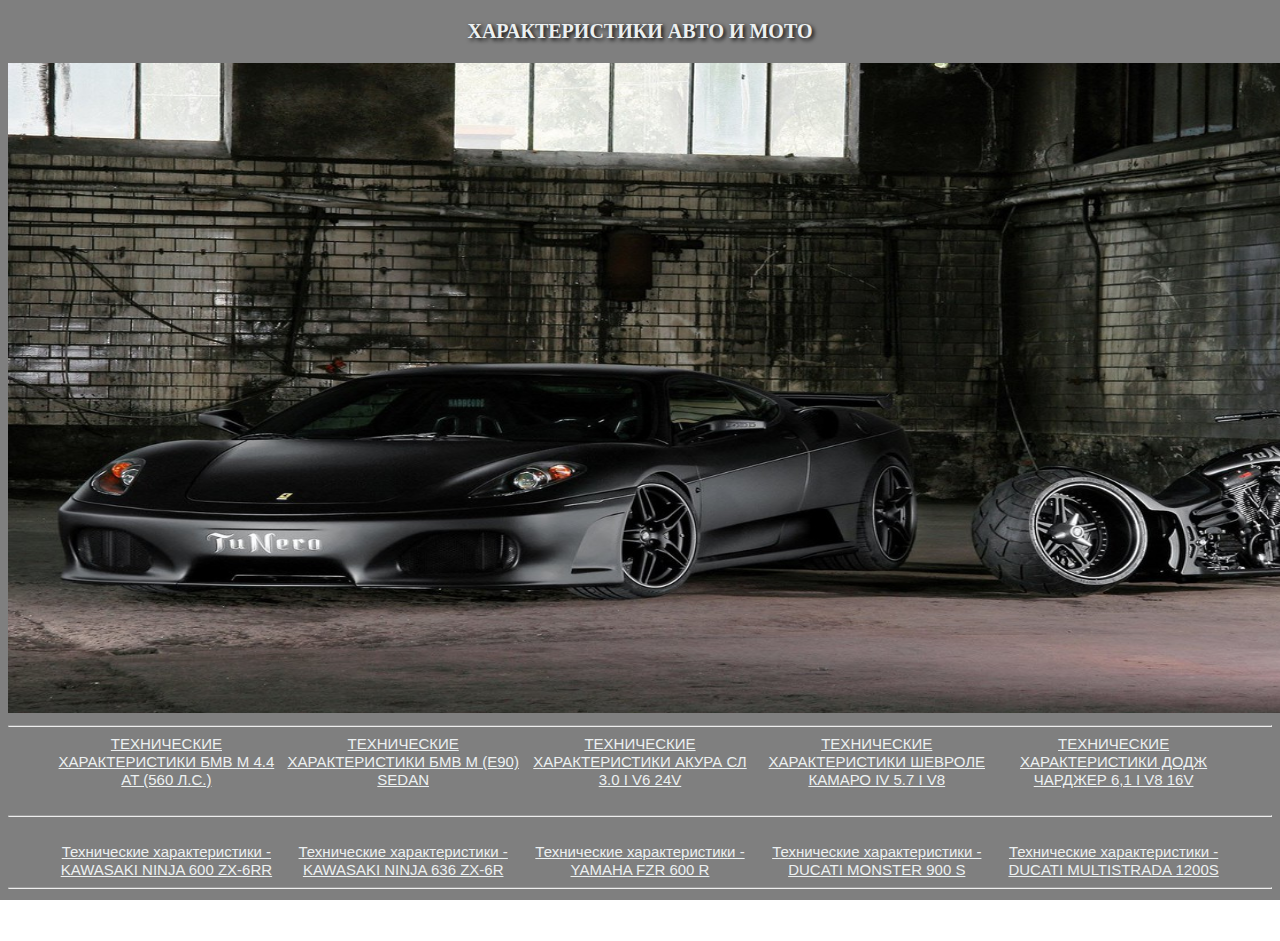
<file: index.html>
<!DOCTYPE html>
<html>
<head>
	<meta charset="utf-8">
	<title>Характеристики авто и мото</title>
	<link rel="stylesheet" href="main.css">
</head>
<body>
	<header>
		<h1 style="position: relative; text-align: center;">Характеристики авто и мото</h1>
	</header>
	<img style="position: relative;width: 1530px;height: 650px;" src="img/img6.png">
<hr>
	<div>
		<aside>
		</aside>
		<main> 

		<body>
			<ul> 
 			<li><a style="font-size: 15px;" href="newindex.html">ТЕХНИЧЕСКИЕ ХАРАКТЕРИСТИКИ БМВ М 4.4 AT (560 Л.С.)</a></li>
 			<li><a style="font-size: 15px;" href="2newindex.html">ТЕХНИЧЕСКИЕ ХАРАКТЕРИСТИКИ БМВ М (E90) SEDAN</a></li>
 			<li><a style="font-size: 15px;" href="5newindex.html">ТЕХНИЧЕСКИЕ ХАРАКТЕРИСТИКИ АКУРА СЛ 3.0 I V6 24V</a></li>
 			<li><a style="font-size: 15px;" href="6newindex.html">ТЕХНИЧЕСКИЕ ХАРАКТЕРИСТИКИ ШЕВРОЛЕ КАМАРО IV 5.7 I V8</a></li>
	 		<li><a style="font-size: 15px;" href="7newindex.html">ТЕХНИЧЕСКИЕ ХАРАКТЕРИСТИКИ ДОДЖ ЧАРДЖЕР 6,1 I V8 16V</a></li>
			<ul>
		</body>
		</main>

<br><hr><br>

		<main> 

		<body>
			<ul> 
 			<li><a style="font-size: 15px;" href="3newindex.html">Технические характеристики - KAWASAKI NINJA 600 ZX-6RR</a></li>
 			<li><a style="font-size: 15px;" href="4newindex.html">Технические характеристики - KAWASAKI NINJA 636 ZX-6R</a></li>
 			<li><a style="font-size: 15px;" href="8newindex.html">Технические характеристики - YAMAHA FZR 600 R</a></li>
 			<li><a style="font-size: 15px;" href="9newindex.html">Технические характеристики - DUCATI MONSTER 900 S</a></li>
	 		<li><a style="font-size: 15px;" href="10newindex.html">Технические характеристики - DUCATI MULTISTRADA 1200S</a></li>
			<ul>
		</body>
		</main>
		<hr><br><br>
</body>
</html>
</file>
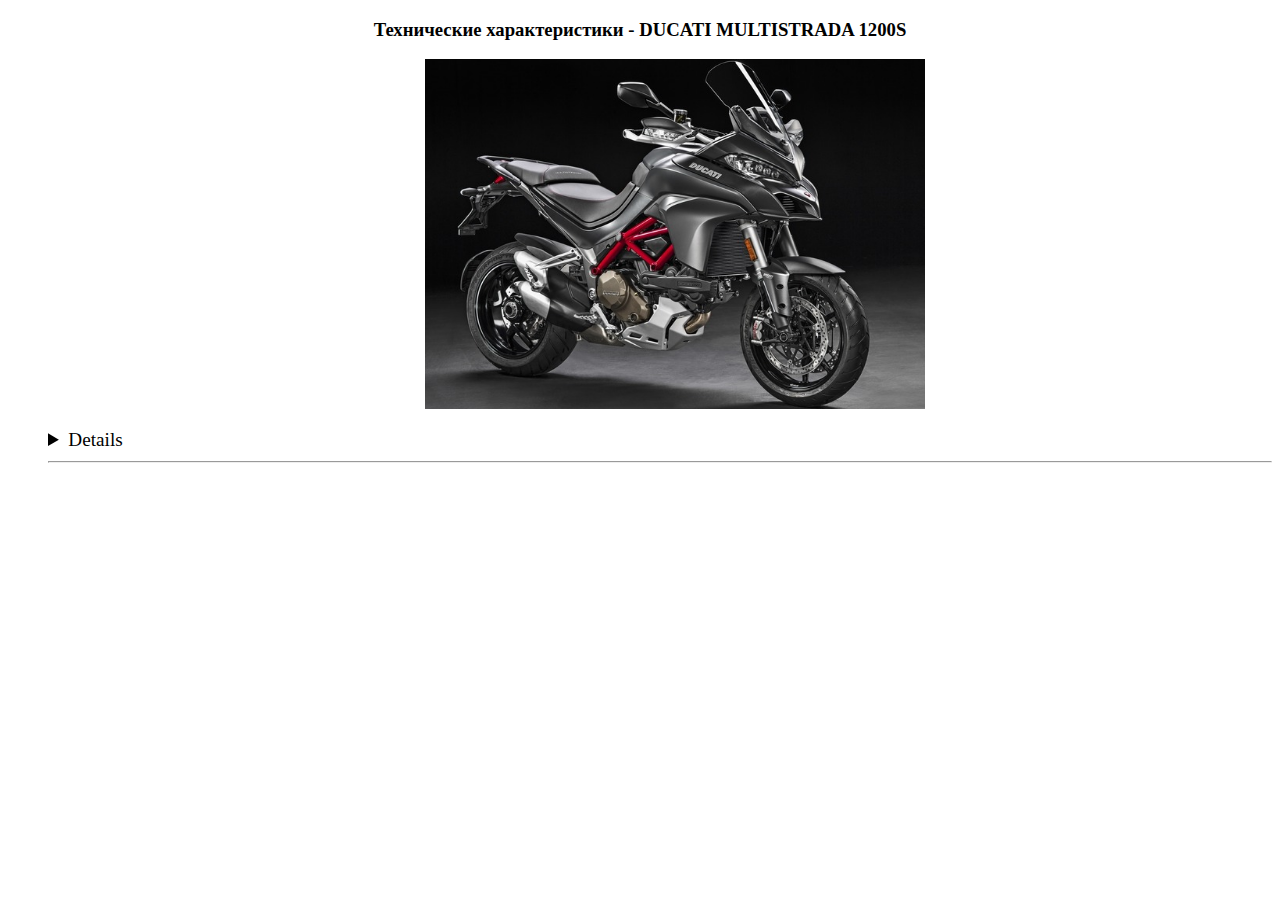
<file: 10newindex.html>
<!DOCTYPE html>
<html>
<head>
	<title></title>
</head>
<body>

		<main>
			<h3 style="position: relative;text-align: center;"> Технические характеристики - DUCATI MULTISTRADA 1200S </h3>

			<img style="position: relative;width: 500px;height: 350px;left: 33%" src="img/img12.png">
			<ul>
				<big>
					<details>
					<li><p>Мощность л.с. - 150</p></li><hr>
					<li><p>Объем бензобака, литров - 20</p></li><hr>
					<li><p>Высота по седлу, мм - 880</p></li><hr> 
					<li><p>Сухая масса, кг - 189</p></li><hr> 
					<li><p>Система запуска - Стартер</p></li><hr> 
					<li><p>Топливная система питания - Инжектор</p></li><hr>
					<li><p>Тип(вид) мотора - V2</p></li><hr>
					<li><p>Тип мотора - 4-х тактный</p></li><hr> 
					<li><p>Наличие центральной подножки - Есть</p></li><hr> 
					<li><p>Коробка передач - мех. 6-х ступч.</p></li><hr>
					<li><p>Тормоза передние - 2х дисковые</p></li><hr> 
					<li><p>Тормоза задние - Диск</p></li><hr> 
					<li><p>Тип тормозов - Интегральные;ABS</p></li><hr> 
					<li><p>Тип передней ходовой - Перевертыш</p></li><hr> 
					<li><p>Тип задней ходовой - Моно маятник</p></li><hr> 
					<li><p>Задний амортизатор - 1 амортизатор</p></li><hr> 
					<li><p>Приборная панель - Цифровая</p></li><hr>
					<li><p>Привод сцепления - Гидравлика</p></li>


					</details>
					<hr>
				</big>
			</ul>
		</main>

</body>
</html>
</file>
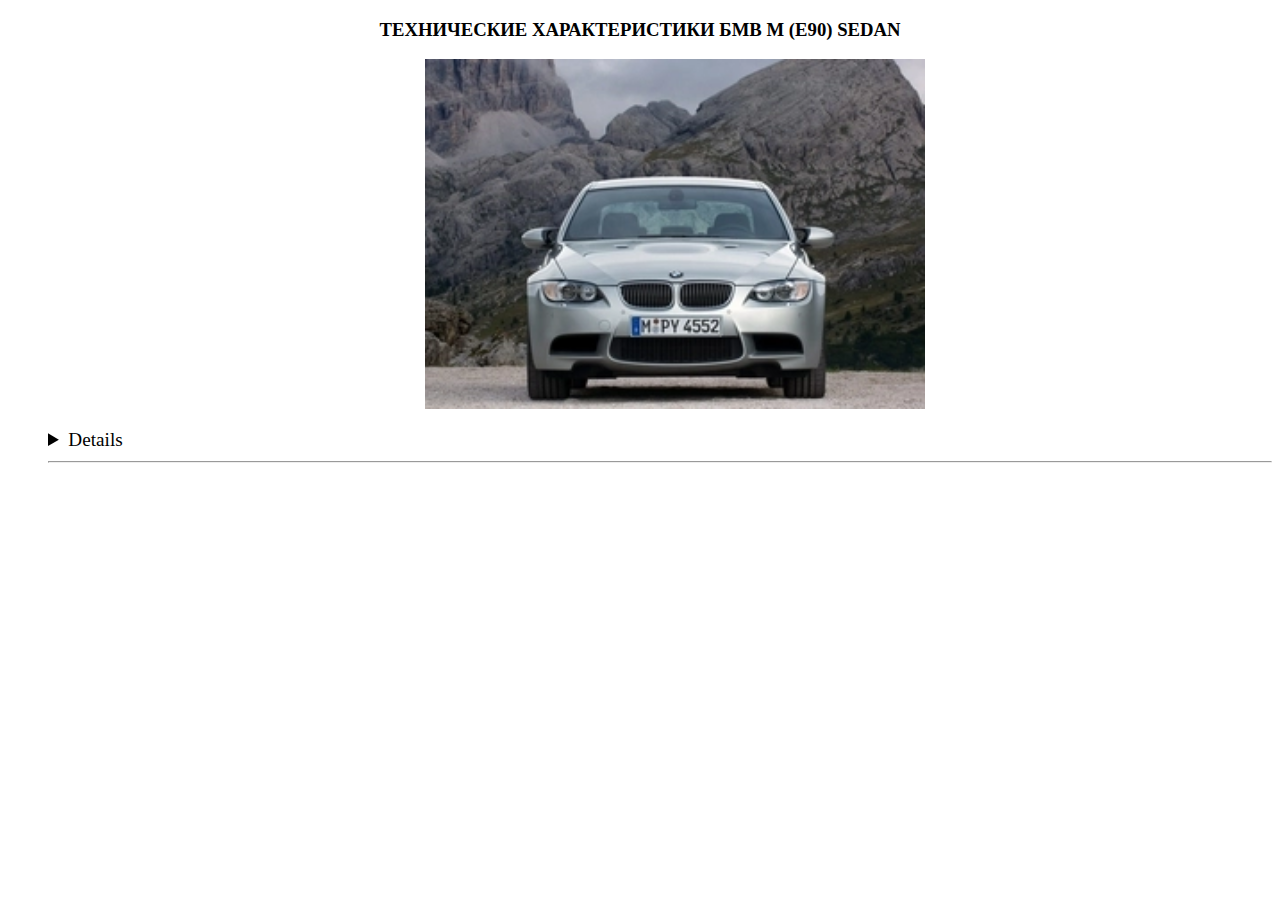
<file: 2newindex.html>
<!DOCTYPE html>
<html>
<head>
	<title></title>
</head>
<body>

		<main>
			<h3 style="position: relative;text-align: center;">ТЕХНИЧЕСКИЕ ХАРАКТЕРИСТИКИ БМВ М (E90) SEDAN</h3>
			<img style="position: relative;width: 500px;height: 350px;left: 33%" src="img/img1.png">
			<ul>
				<big>
					<details>
					<li><p>Количество мест - 5</p></li><hr>
					<li><p>Количество цилиндров - 8</p></li><hr>
					<li><p>Объем двигателя - 4 л.</p></li><hr>
					<li><p>Рекомендуемое топливо - АИ-98</p></li><hr>
					<li><p>Максимальная мощность - 420 л.с. при 400/3900 об/мин</p></li><hr>
					<li><p>Длина - 4580 мм</p></li><hr>
					<li><p>Ширина - 2005 мм</p></li><hr>
					<li><p>Объем багажника - 430 л</p></li><hr>
					<li><p>Объем топливного бака - 63 л</p></li><hr>
					<li><p>Снаряженная масса - 1680 кг</p></li><hr>
					<li><p>Тип передней подвески - винтовая пружина</p></li><hr>
					<li><p>Тип задней подвески - винтовая пружина</p></li><hr>
					<li><p>Передние тормоза - дисковые вентилируемые</p></li><hr>
					<li><p>Задние тормоза - дисковые вентилируемые</p></li><hr>
					<li><p>Тип трансмиссии - автомат</p></li><hr>
					<li><p>Количество передач - 7</p></li><hr>
					<li><p>Максимальная скорость - 250 км/год</p></li><hr>
					<li><p>Разгон до 100 км/ч - 4.9 с.</p></li><hr>
					<li><p>Расходы на топливо, л город / трасса / смешанный	- 17.9 / 9.2 / 12.4</p></li>
					</details>
					<hr>
				</big>
			</ul>
		</main>



</body>
</html>
</file>
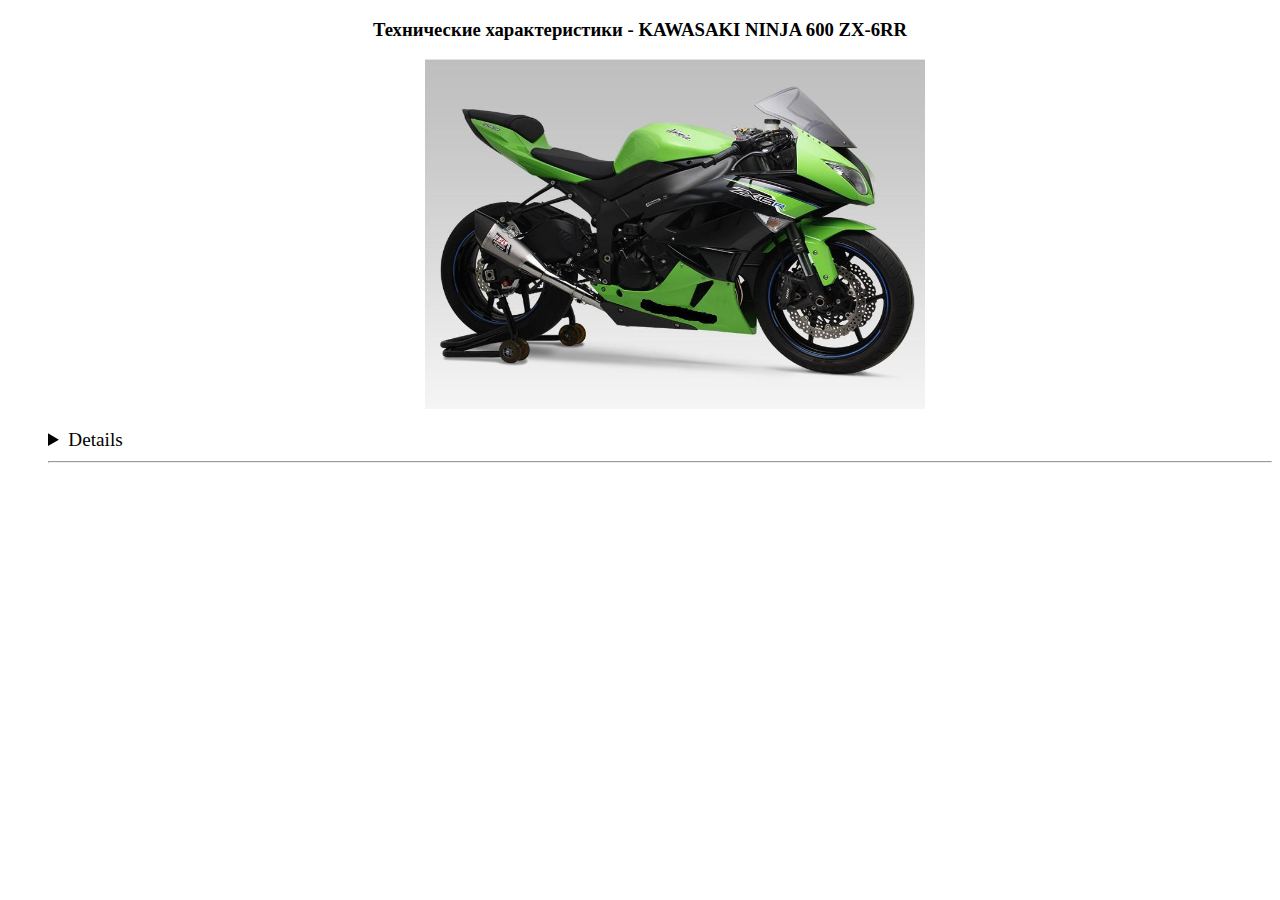
<file: 3newindex.html>
<!DOCTYPE html>
<html>
<head>
	<title></title>
</head>
<body>

		<main>
			 <h3 style="position: relative;text-align: center;">Технические характеристики - KAWASAKI NINJA 600 ZX-6RR</h3>
			 <img style="position: relative;width: 500px;height: 350px;left: 33%" src="img/img4.png">
			 <ul>
			 	<big>
			 		<details>
			 		<li><p>Система запуска: Стартер</p></li><hr>
			 		<li><p>Топливная система питания Инжектор</p></li><hr>
			 		<li><p>Тип(вид) мотора 4рядн.</p></li><hr>
			 		<li><p>Тип мотора 4-х тактный</p></li><hr>
			 		<li><p>Наличие центральной подножки Нет</p></li><hr>
			 		<li><p>Тип привода колеса Цепь</p></li><hr>
			 		<li><p>Коробка передач: мех. 6-х ступч.</p></li><hr>
			 		<li><p>Тормоза передние 2х дисковые</p></li><hr>
			 		<li><p>Тормоза задние Диск</p></li><hr>
			 		<li><p>Тип передней ходовой: Перевертыш</p></li><hr>
			 		<li><p>Задний амортизатор 1 амортизатор</p></li><hr>
			 		<li><p>Приборная панель Цифровая</p></li><hr>
			 		<li><p>Привод сцепления Трос</p></li>
			 		</details>
			 		<hr>
			 	</big>
			 </ul>
		</main>


</body>
</html>
</file>
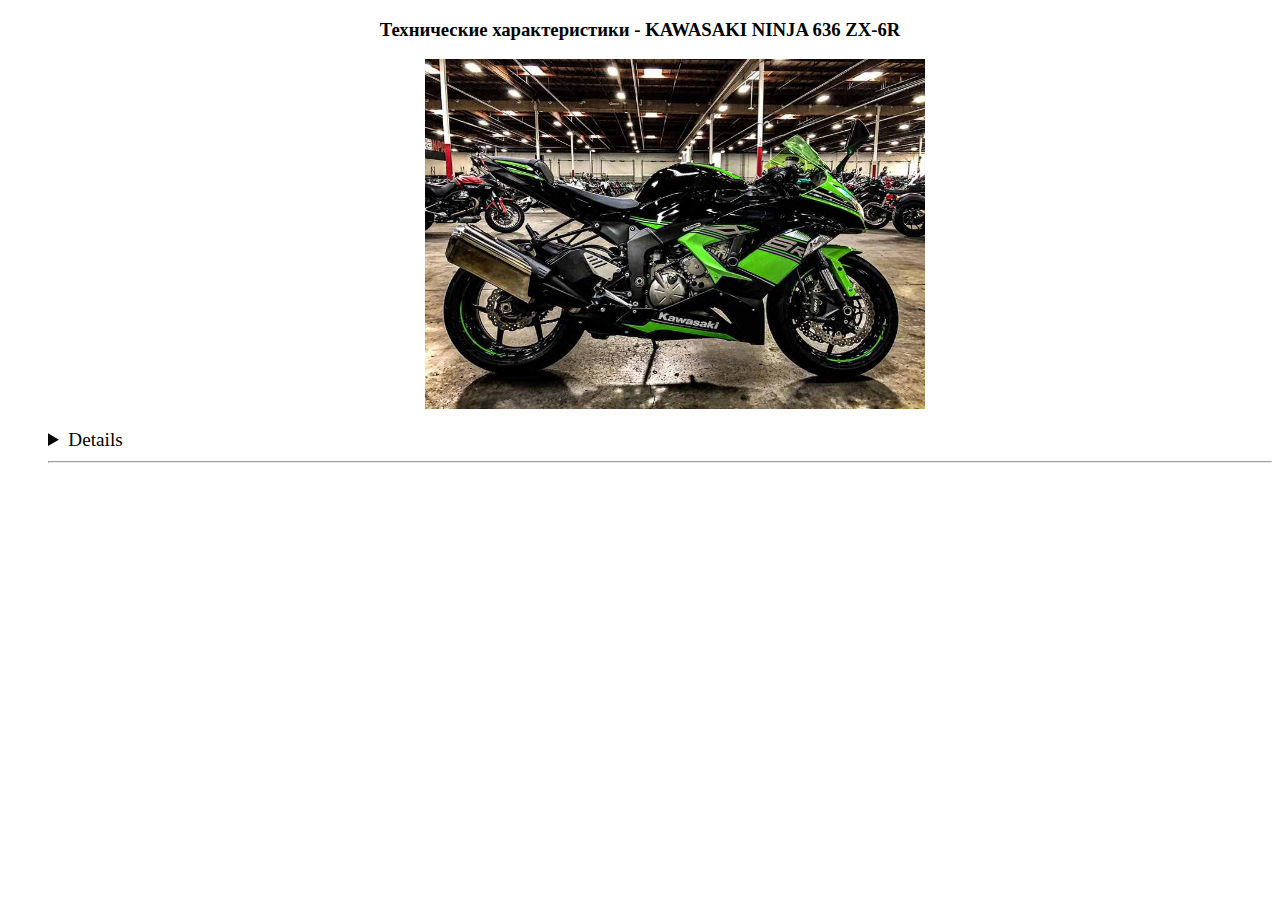
<file: 4newindex.html>
<!DOCTYPE html>
<html>
<head>
	<title></title>
</head>
<body>

		<main>
			<h3 style="position: relative;text-align: center;"> Технические характеристики - KAWASAKI NINJA 636 ZX-6R </h3>

			<img style="position: relative;width: 500px;height: 350px;left: 33%" src="img/img3.png">
			<ul>
				<big>
					<details>
					<li><p>Мощность л.с. - 124: 50% - 130: 50%</p></li><hr>
					<li><p>Максимальная скорость км/час 280: 50% 300: 50%</p></li><hr> 
					<li><p>Объем бензобака, литров 21</p></li><hr> 
					<li><p>Расход топлива на 100км.  Трасса: 5 Город: 6</p></li><hr>
					<li><p>Сухая масса, кг 164</p></li><hr>
					<li><p>Система запуска: Стартер</p></li><hr>
					<li><p>Топливная система питания Инжектор</p></li><hr>
					<li><p>Тип(вид) мотора 4рядн.</p></li><hr>
					<li><p>Наличие центральной подножки Есть</p></li><hr>
					<li><p>Тип привода колеса Цепь Коробка передач: мех.6-х ступч.</p></li><hr> 
					<li><p>Тормоза передние 2х дисковые</p></li><hr>
					<li><p>Тормоза задние Диск</p></li><hr> 
					<li><p>Тип передней ходовой: Перевертыш</p></li><hr> 
					<li><p>Тип задней ходовой Моно маятник</p></li><hr> 
					<li><p>Задний амортизатор 1 амортизатор</p></li><hr> 
					<li><p>Приборная панель Цифровая</p></li>
					</details>
					<hr>
				</big>
			</ul>
		</main>

</body>
</html>
</file>
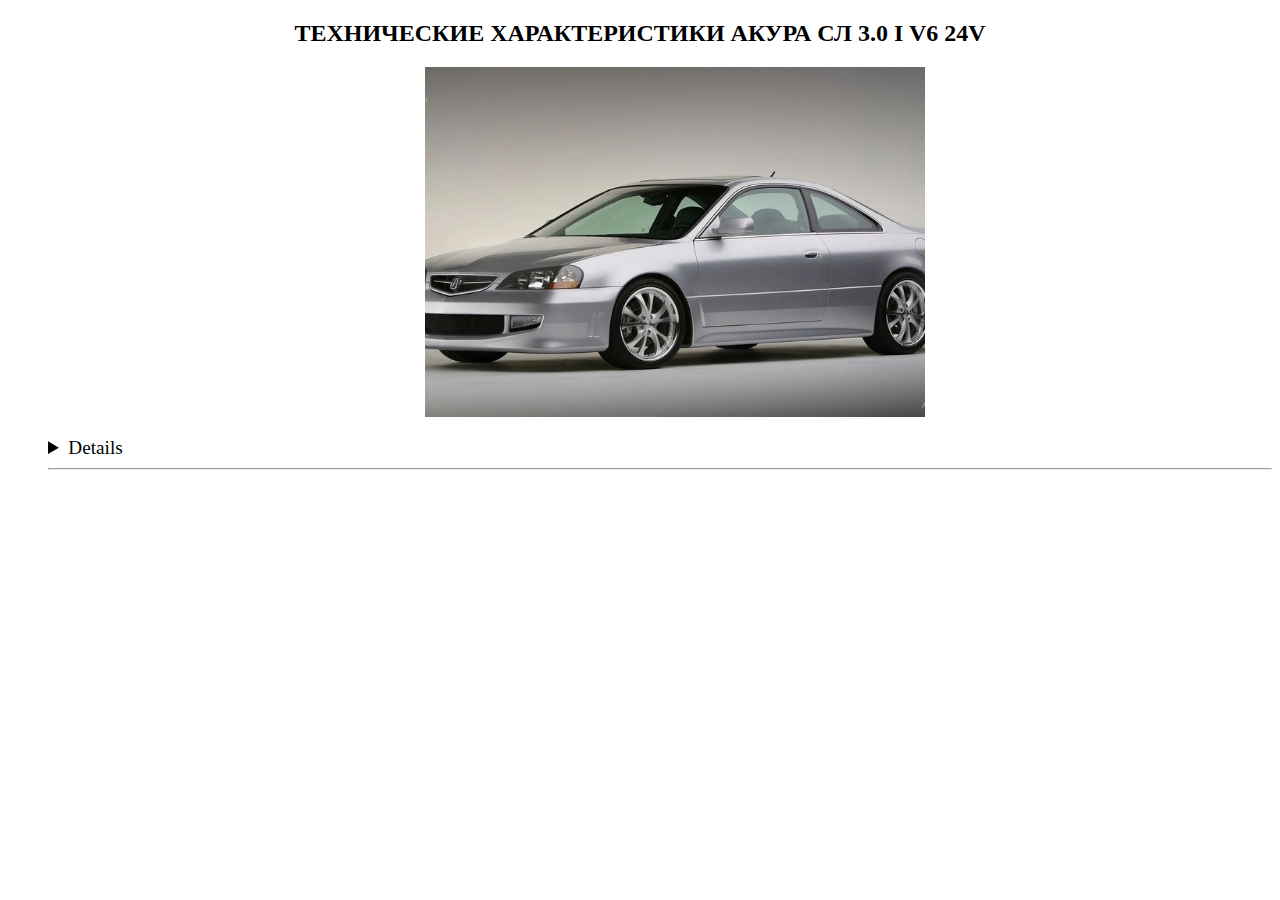
<file: 5newindex.html>
<!DOCTYPE html>
<html>
<head>
	<title></title>
</head>
<body>
<h2 style="position: relative;text-align: center;">ТЕХНИЧЕСКИЕ ХАРАКТЕРИСТИКИ АКУРА СЛ 3.0 I V6 24V</h2>
			<img style="position: relative;width: 500px;height: 350px; left: 33%"src="img/img7.png">
		<ul>
			<big>
				<details>
				<li><p>Количество мест - 5</p></li><hr>
				<li><p>Количество цилиндров - 6</p></li><hr>
				<li><p>Объем двигателя - 3 л.</p></li><hr>
				<li><p>Рекомендуемое топливо - АИ-80</p></li><hr>
				<li><p>Максимальная мощность - 203 л.с. при 265/4800 об/мин</p></li><hr>
				<li><p>Длина - 4825 мм</p></li><hr>
				<li><p>Ширина - 1780 мм</p></li><hr>
				<li><p>Клиренс - 110 мм</p></li><hr>
				<li><p>Высота - 110 мм</p></li><hr>
				<li><p>Объем багажника - 340 л</p></li><hr>
				<li><p>Объем топливного бака - 65 л</p></li><hr>
				<li><p>Полная масса - 2180 кг</p></li><hr>
				<li><p>Снаряженная масса - 1465 кг</p></li><hr>
				<li><p>Тип передней подвески - винтовая пружина</p></li><hr>
				<li><p>Тип задней подвески - винтовая пружина</p></li><hr>
				<li><p>Передние тормоза - дисковые вентилируемые</p></li><hr>
				<li><p>Задние тормоза - дисковые</p></li><hr>
				<li><p>Тип трансмиссии - автомат</p></li><hr>
				<li><p>Количество передач - 4</p></li><hr>
				<li><p>Максимальная скорость - 200 км/год</p></li><hr>
				<li><p>Разгон до 100 км/ч - 9.7 с.</p></li><hr>
				<li><p>Расходы на топливо, л город / трасса / смешанный - 11.8 / 8.4 / 7.3</p></li>
				</details>
				<hr>
			</big>
		</ul>
</body>
</html>
</file>
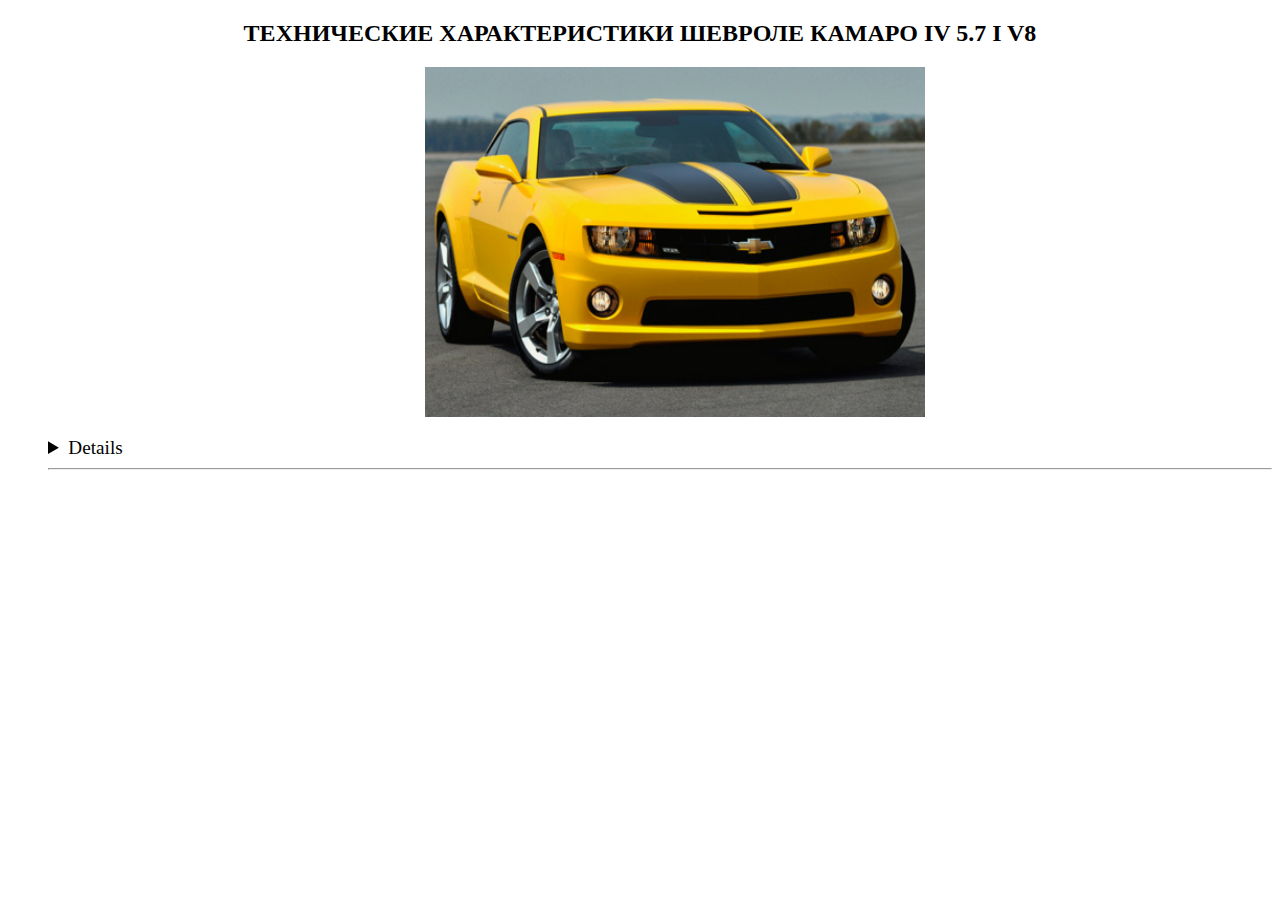
<file: 6newindex.html>
<!DOCTYPE html>
<html>
<head>
	<title></title>
</head>
<body>

<h2 style="position: relative;text-align: center;">ТЕХНИЧЕСКИЕ ХАРАКТЕРИСТИКИ ШЕВРОЛЕ КАМАРО IV 5.7 I V8</h2>
			<img style="position: relative;width: 500px;height: 350px; left: 33%"src="img/img8.png">
		<ul>
			<big>
				<details>
				<li><p>Количество мест - 4</p></li><hr>
				<li><p>Количество цилиндров - 8</p></li><hr>
				<li><p>Объем двигателя	- 5.7 л.</p></li><hr>
				<li><p>Рекомендуемое топливо - АИ-95</p></li><hr>
				<li><p>Максимальная мощность - 310 л.с. при 454/4000 об/мин</p></li><hr>
				<li><p>Длина - 4915 мм</p></li><hr>
				<li><p>Ширина - 1880 мм</p></li><hr>
				<li><p>Клиренс - 120 мм</p></li><hr>
				<li><p>Высота - 120 мм</p></li><hr>
				<li><p>Объем багажника - 215 л</p></li><hr>
				<li><p>Объем топливного бака - 59 л</p></li><hr>
				<li><p>Полная масса - 1920 кг</p></li><hr>
				<li><p>Снаряженная масса - 1600 кг</p></li><hr>
				<li><p>Тип передней подвески - независимая, поперечный рычаг, подпружиненная стойка, стабилизатор поперечной устойчивости</p></li><hr>
				<li><p>Тип задней подвески	- пружинная, неразрезная балка моста со стабилизатором поперечной устойчивости</p></li><hr>
				<li><p>Передние тормоза - дисковые вентилируемые</p></li><hr>
				<li><p>Задние тормоза - дисковые вентилируемые</p></li><hr>
				<li><p>Тип трансмиссии - механика</p></li><hr>
				<li><p>Количество передач - 6</p></li><hr>
				<li><p>Максимальная скорость - 254 км/год</p></li><hr>
				<li><p>Разгон до 100 км/ч - 5.5 с.</p></li><hr>
				<li><p>Расходы на топливо, л город / трасса / смешанный - 18.9 / 9.8 /</p></li>

				</details>
				<hr>
			</big>
		</ul>

</body>
</html>
</file>
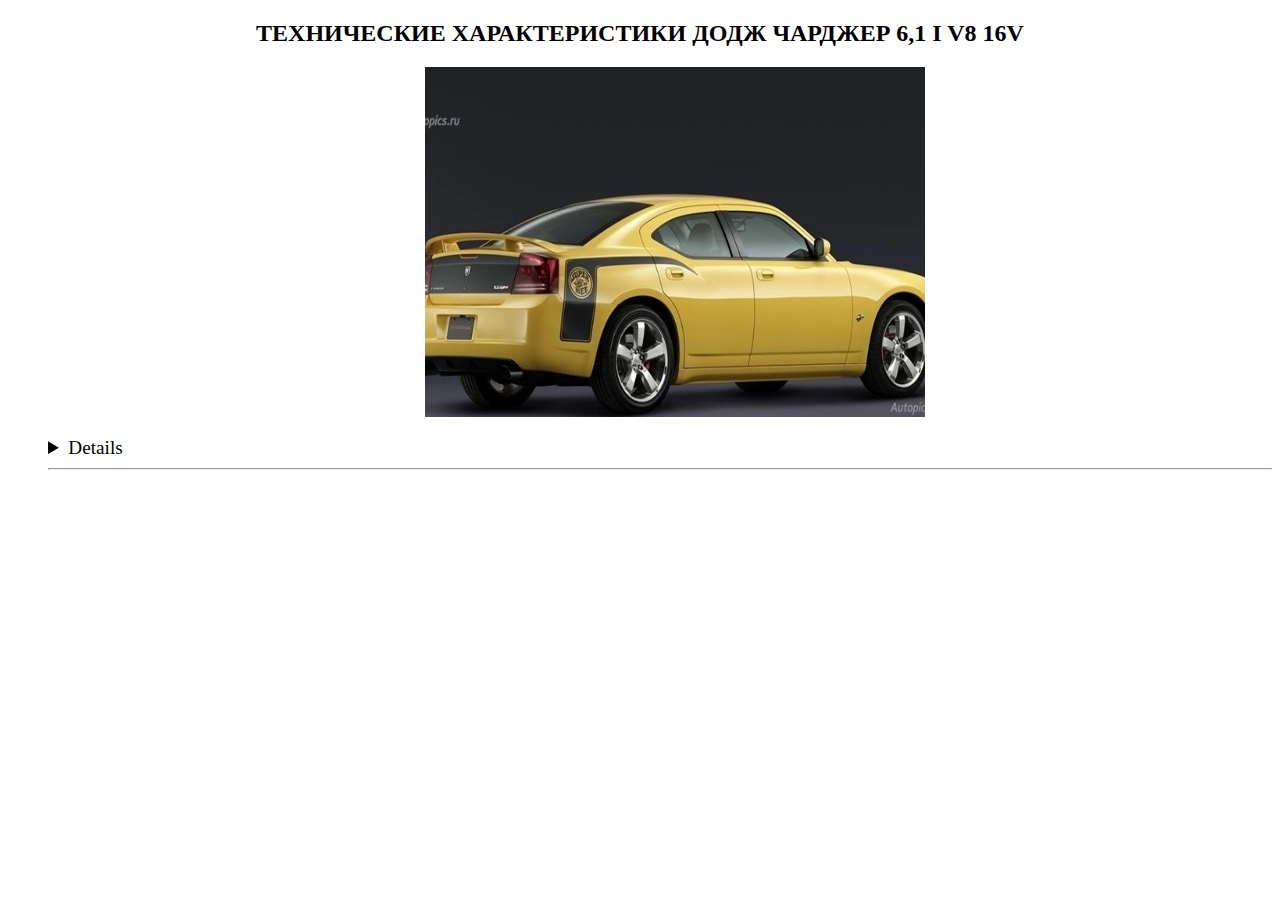
<file: 7newindex.html>
<!DOCTYPE html>
<html>
<head>
	<title></title>
</head>
<body>

<h2 style="position: relative;text-align: center;">ТЕХНИЧЕСКИЕ ХАРАКТЕРИСТИКИ ДОДЖ ЧАРДЖЕР 6,1 I V8 16V</h2>
			<img style="position: relative;width: 500px;height: 350px; left: 33%"src="img/img9.png">
		<ul>
			<big>
				<details>
				<li><p>Количество мест - 5</p></li><hr>
				<li><p>Количество цилиндров - 8</p></li><hr>
				<li><p>Объем двигателя	- 6.1 л.</p></li><hr>
				<li><p>Рекомендуемое топливо - АИ-92</p></li><hr>
				<li><p>Максимальная мощность - 432 л.с. при 569/4800 об/мин</p></li><hr>
				<li><p>Длина - 5082 мм</p></li><hr>
				<li><p>Ширина - 5082 мм</p></li><hr>
				<li><p>Клиренс - 130 мм</p></li><hr>
				<li><p>Высота - 130 мм</p></li><hr>
				<li><p>Объем багажника - 460 л</p></li><hr>
				<li><p>Объем топливного бака - 72 л</p></li><hr>
				<li><p>Снаряженная масса - 1725 кг</p></li><hr>
				<li><p>Тип передней подвески - Амортизационная стойка</p></li><hr>
				<li><p>Тип задней подвески	- Винтовая пружина</p></li><hr>
				<li><p>Передние тормоза - дисковые вентилируемые</p></li><hr>
				<li><p>Задние тормоза - дисковые</p></li><hr>
				<li><p>Тип трансмиссии - автомат</p></li><hr>
				<li><p>Количество передач - 5</p></li><hr>
				<li><p>Максимальная скорость - 265 км/год</p></li><hr>
				<li><p>Разгон до 100 км/ч - 4.9 с.</p></li><hr>
				<li><p>Расходы на топливо, л город / трасса / смешанный - 16.8 / 11.8 /</p></li>

				</details>
				<hr>
			</big>
		</ul>

</body>
</html>
</file>
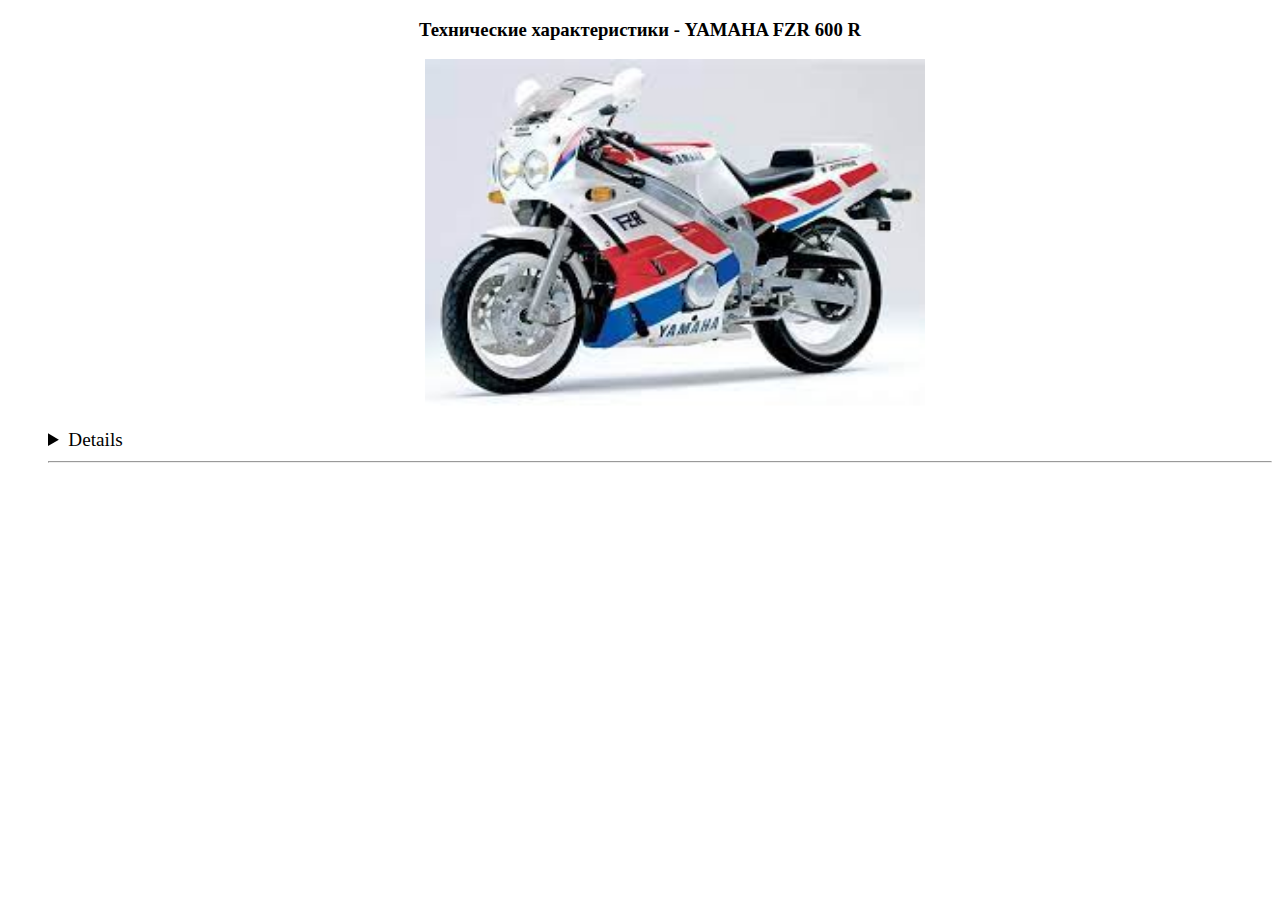
<file: 8newindex.html>
<!DOCTYPE html>
<html>
<head>
	<title></title>
</head>
<body>

		<main>
			<h3 style="position: relative;text-align: center;"> Технические характеристики - YAMAHA FZR 600 R </h3>

			<img style="position: relative;width: 500px;height: 350px;left: 33%" src="img/img10.png">
			<ul>
				<big>
					<details>
					<li><p>Расход топлива на 100км.
					<li><p>Трасса - 5: 50% - 6: 50%</p></li><hr> 
					<li><p>Город: - 6</p></li><hr> 
					<li><p>Система запуска - Стартер</p></li><hr> 
					<li><p>Топливная система питания - Карбюратор</p></li><hr> 
					<li><p>Тип(вид) мотора - 4рядн.</p></li><hr> 
					<li><p>Тип мотора - 4-х тактный</p></li><hr> 
					<li><p>Тип привода колеса - Цепь</p></li><hr> 
					<li><p>Коробка передач - мех. 6-х ступч.</p></li><hr> 
					<li><p>Тормоза передние - 2х дисковые</p></li><hr> 
					<li><p>Тормоза задние - Диск</p></li><hr> 
					<li><p>Тип задней ходовой - Моно маятник</p></li><hr> 
					<li><p>Приборная панель - Аналоговая</p></li><hr> 
					<li><p>Привод сцепления - Гидравлика: 50% Трос: 50%</p></li>


					</details>
					<hr>
				</big>
			</ul>
		</main>

</body>
</html>
</file>
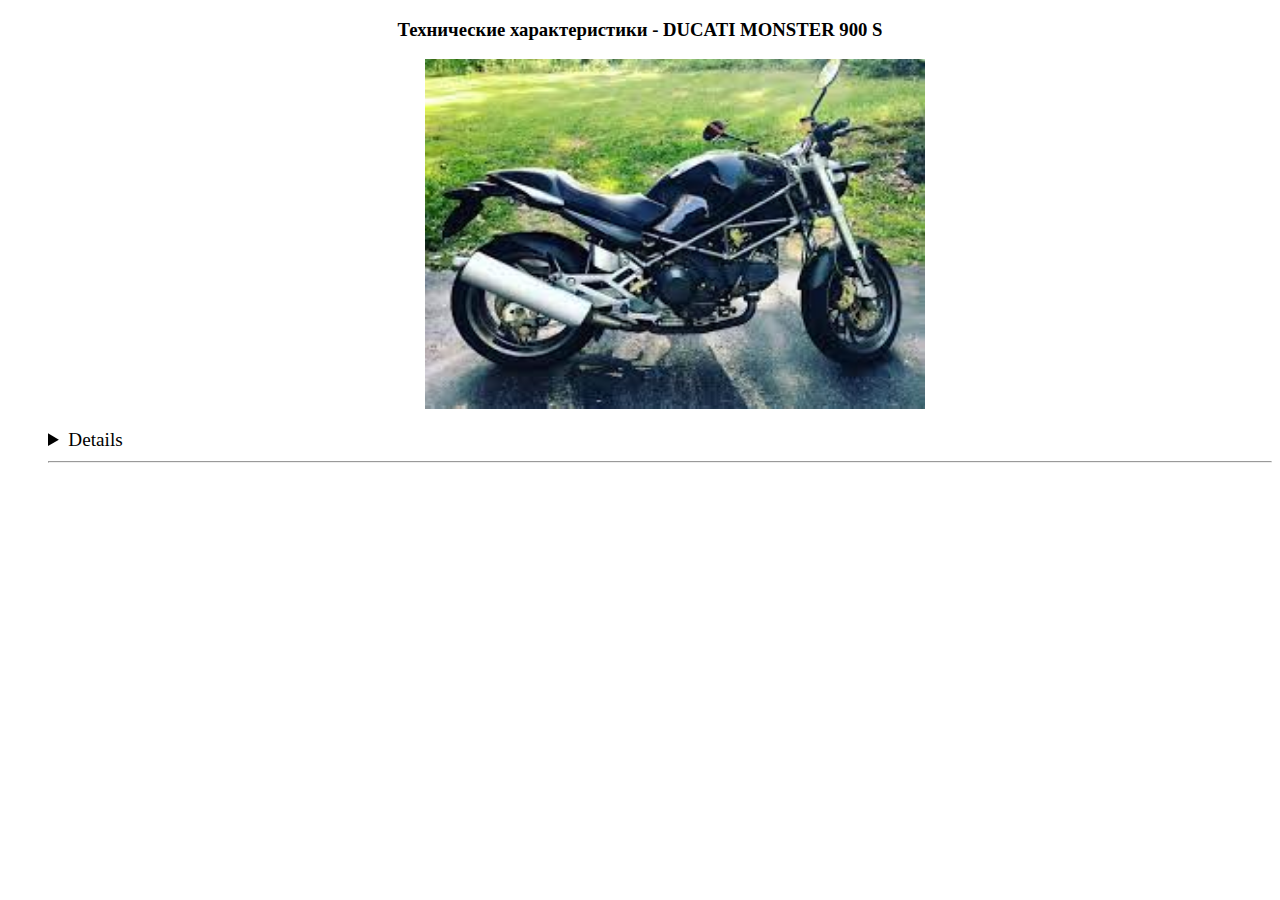
<file: 9newindex.html>
<!DOCTYPE html>
<html>
<head>
	<title></title>
</head>
<body>
		<main>
			<h3 style="position: relative;text-align: center;"> Технические характеристики - DUCATI MONSTER 900 S </h3>

			<img style="position: relative;width: 500px;height: 350px;left: 33%" src="img/img11.png">
			<ul>
				<big>
					<details>
					<li><p>Топливная система питания - Инжектор</p></li><hr>
					<li><p>Тип(вид) мотора - V2</p></li><hr>
					<li><p>Тип мотора - 4-х тактный</p></li><hr>
					<li><p>Наличие центральной - подножки Нет</p></li><hr>
					<li><p>Тип привода колеса - Цепь</p></li><hr>
					<li><p>Коробка передач - мех. 5-х ступч.</p></li><hr>
					<li><p>Тормоза передние - 2х дисковые</p></li><hr>
					<li><p>Тормоза задние - Диск</p></li><hr>
					<li><p>Тип задней ходовой - Простой двухсторонний маятник</p></li><hr>
					<li><p>Задний амортизатор - 1 амортизатор</p></li><hr>
					<li><p>Приборная панель - Аналоговая</p></li>
					</details>
					<hr>
				</big>
			</ul>
		</main>
</body>
</html>
</file>
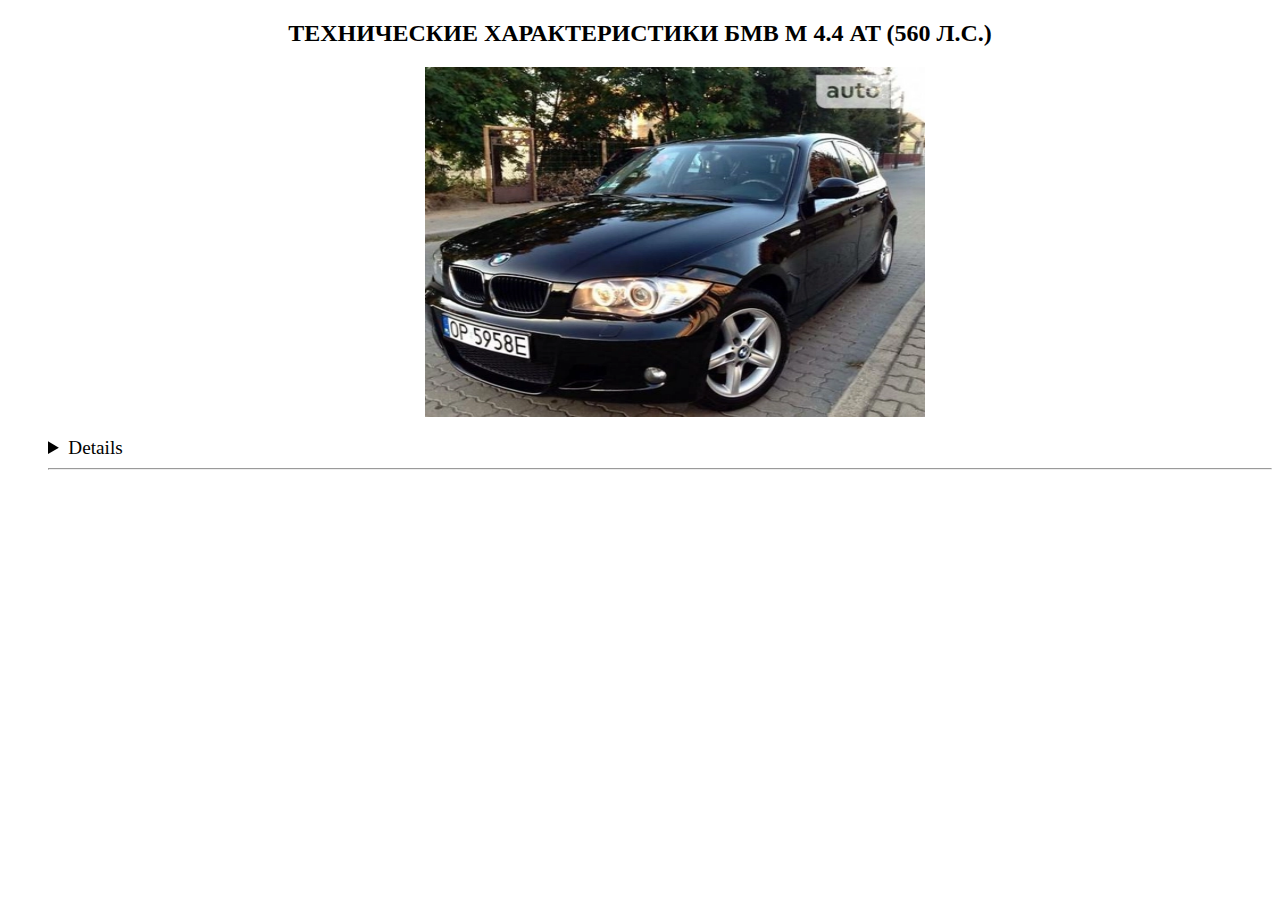
<file: newindex.html>
<!DOCTYPE html>
<html>
<head>
	<title></title>
</head>
<body>



<h2 style="position: relative;text-align: center;">ТЕХНИЧЕСКИЕ ХАРАКТЕРИСТИКИ БМВ М 4.4 AT (560 Л.С.)</h2>
			<img style="position: relative;width: 500px;height: 350px; left: 33%"src="img/img2.png">
		<ul>
			<big>
				<details>
				<li><p>Количество мест - 4</p></li><hr>
				<li><p>Количество цилиндров - 8</p></li><hr>
				<li><p>Объем двигателя - 4.4 л.</p></li><hr>
				<li><p>Рекомендуемое топливо - АИ-95</p></li><hr>
				<li><p>Максимальная мощность - 560 л.с. при 680/5750 об/мин</p></li><hr>
				<li><p>Длина - 4898 мм</p></li><hr>
				<li><p>Клиренс - 107 мм</p></li><hr>
				<li><p>Высота - 107 мм</p></li><hr>
				<li><p>Объем багажника - 460 л</p></li><hr>
				<li><p>Объем топливного бака - 80 л</p></li><hr>
				<li><p>Полная масса - 2350 кг</p></li><hr>
				<li><p>Снаряженная масса - 1850 кг</p></li><hr>
				<li><p>Тип передней подвески - Несколько рычагов и тяг</p></li><hr>
				<li><p>Тип задней подвески - Несколько рычагов и тяг</p></li><hr>
				<li><p>Передние тормоза	- Дисковые вентилируемые</p></li><hr>
				<li><p>Задние тормоза - Дисковые вентилируемые</p></li><hr>
				<li><p>Тип трансмиссии - Автомат</p></li><hr>
				<li><p>Количество передач - 7</p></li><hr>
				<li><p>Максимальная скорость - 250 км/год</p></li><hr>
				<li><p>Разгон до 100 км/ч - 4.2 с.</p></li><hr>
				<li><p>Расходы на топливо, л город / трасса / смешанный - 14 / 7.6 / 9.9</p></li>
				</details>
				<hr>
			</big>
		</ul>



</body>
</html>
</file>
<file: main.css>
body{
  background: linear-gradient(rgba(0,0,0,0.5),rgba(0,0,0,0.5)), url(https://cdn.cloudflare.steamstatic.com/apps/dota2/images/dota_react/dawnbreaker/wallpapers/dota_stars_wallpaper.jpg);
  color: #fff;
  font-family: sans-serif;
  background-size: cover;
  background-attachment: fixed;
}

h1 {
  text-transform: uppercase;
  text-align: center;
  morgin-top: 100px;
  font-size: 20px
}

h2{
  text-transform: uppercase;
  text-align: center;
  morgin-top: 100px;
  font-size: 20px
}

h3{
  text-transform: uppercase;
  text-align: center;
  morgin-top: 100px;
  font-size: 20px
}

p{
  font-size: 15px;
  display: block;
  morgin; 0 auto;
  width: 80%;
}

h1 {
  text-align: center;
  margin: 20px 0 20px;
  font-style: 30px;
  color: #ecf0f1;
  text-shadow: 2px 2px 4px #000;
  font-family: cursive;
}

h2 {
  text-align: center;
  margin: 40px 0 40px;
  font-style: 30px;
  color: #ecf0f1;
  text-shadow: 2px 2px 4px #000;
  font-family: cursive;
}

h3 {
  text-align: center;
  margin: 40px 0 40px;
  font-style: 30px;
  color: #ecf0f1;
  text-shadow: 2px 2px 4px #000;
  font-family: cursive;
}

h2{
  opacity: 0.6;
  padding: 5px;
}

h3{
  opacity: 0.6;
  padding: 1px;
}

ul{
 display:table;
 margin:auto;
}
ul li{
 display:table-cell;
 width:20%;
 text-align:center;
}

a {
  color: #ecf0f1;
}
</file>
